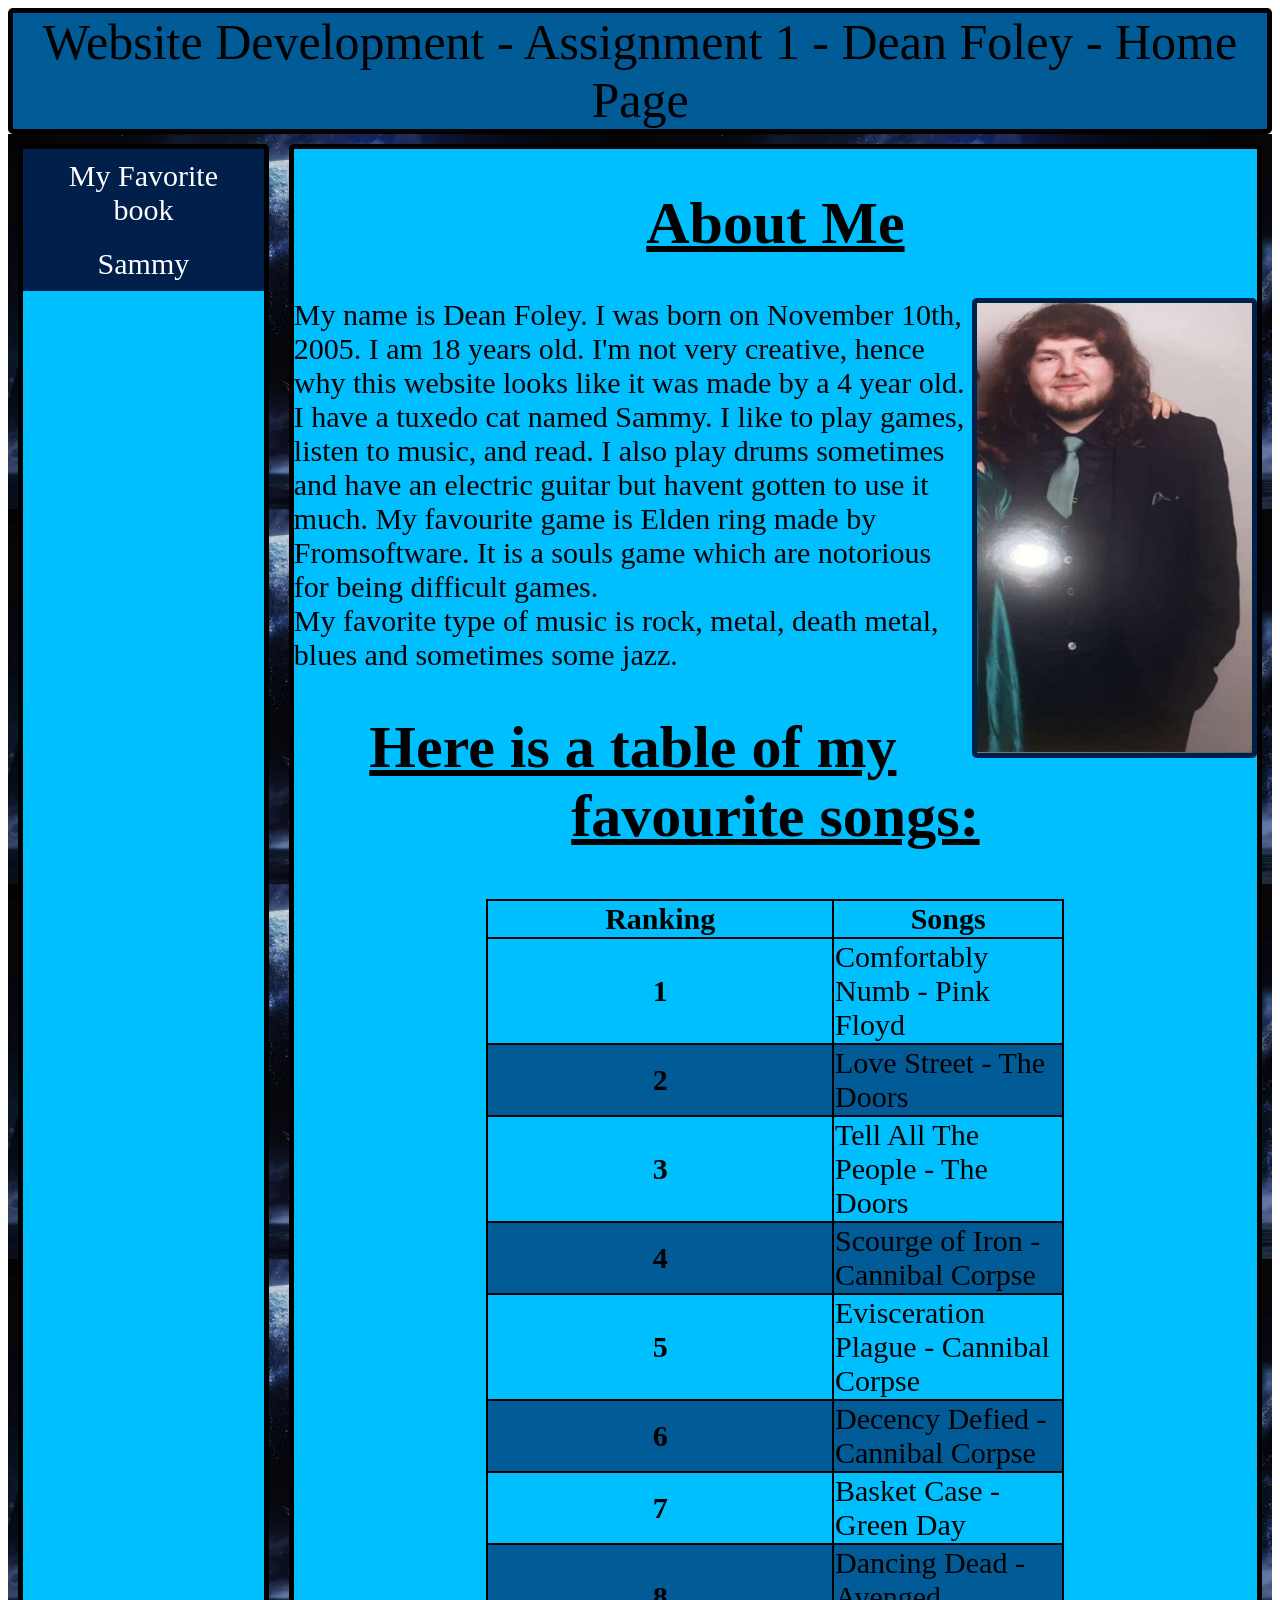
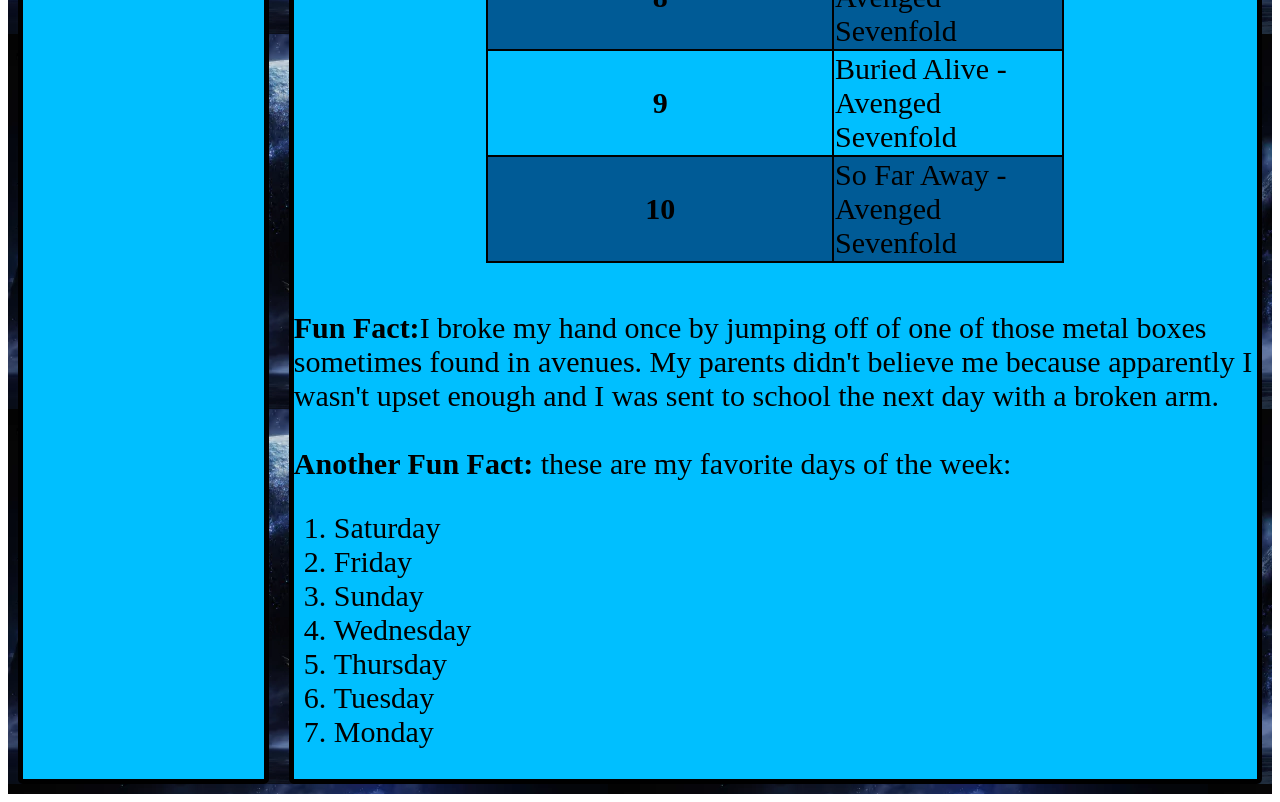
<file: index.html>
<!DOCTYPE html>
<html>
    
    <head>
        <meta charset="utf-8">
        <meta http-equiv="X-UA-Compatible" content="IE=edge">
        <title>Assignment 1</title>
        <meta name="description" content="-Assignment">
        <link rel="stylesheet" href="style.css">
    </head>
    
            
<header>
    Website Development - Assignment 1 - Dean Foley - Home Page 
</header>
    
    
    
<div class = "flex-container">
    <div class ="flex-item1">
    
    <a href = "Favorite%20Book.html">My Favorite book</a>
    <a href = "Sammy.html">Sammy</a>
    
    </div>
    
    <div class ="flex-item2">
        <h1><u>About Me</u></h1>
        <img src="me.png" alt= " me " style="float:right;width:275px;height:450px;">
        
        <body>
            My name is Dean Foley. I was born on November 10th, 2005. I am 18 years old. I'm not very creative, hence why this website looks like it was made by a 4 year old. I have a tuxedo cat named Sammy. I like to play games, listen to music, and read. I also play drums sometimes and have an electric guitar but havent gotten to use it much. My favourite game is Elden ring made by Fromsoftware. It is a souls game which are notorious for being difficult games. 
            
            <br>
            My favorite type of music is rock, metal, death metal, blues and sometimes some jazz.
            <h1><u>Here is a table of my favourite songs:</u></h1>
           
            
            
             <table>
    <thead>
      <tr>
        <th>Ranking</th>
        <th>Songs</th>

      </tr>
    </thead>
    <tbody>
      <tr>
        <th>1</th>
        <td>Comfortably Numb - Pink Floyd</td>
      </tr>
      <tr>
        <th>2</th>
        <td>Love Street - The Doors</td>

      </tr>
      <tr>
        <th>3</th>
        <td>Tell All The People - The Doors</td>

      </tr>
      <tr>
        <th>4</th>
        <td>Scourge of Iron - Cannibal Corpse</td>

      </tr>
      <tr>
        <th>5</th>
        <td>Evisceration Plague - Cannibal Corpse</td>

      </tr>
      <tr>
        <th>6</th>
        <td>Decency Defied - Cannibal Corpse</td>

      </tr>
      <tr>
        <th>7</th>
        <td>Basket Case - Green Day</td>

      </tr>
      <tr>
        <th>8</th>
        <td>Dancing Dead - Avenged Sevenfold</td>

      </tr>
      <tr>
        <th>9</th>
        <td>Buried Alive - Avenged Sevenfold</td>

      </tr>
      <tr>
        <th>10</th>
        <td>So Far Away - Avenged Sevenfold</td>
      </tr>
    </tbody>
    </table>	
        
        
            <b>Fun Fact:</b>I broke my hand once by jumping off of one of those metal boxes sometimes found in avenues. My parents didn't believe me because apparently I wasn't upset enough and I was sent to school the next day with a broken arm.
  
            <br>
            <br>
            <b>Another Fun Fact:</b> these are my favorite days of the week:
            
            <ol>
                <li>Saturday</li>
                <li>Friday</li>
                <li>Sunday</li>
                <li>Wednesday</li>
                <li>Thursday</li>
                <li>Tuesday</li>
                <li>Monday</li>
            </ol>
            
        </body>
    

    </div>
    
</div>

</html>
</file>
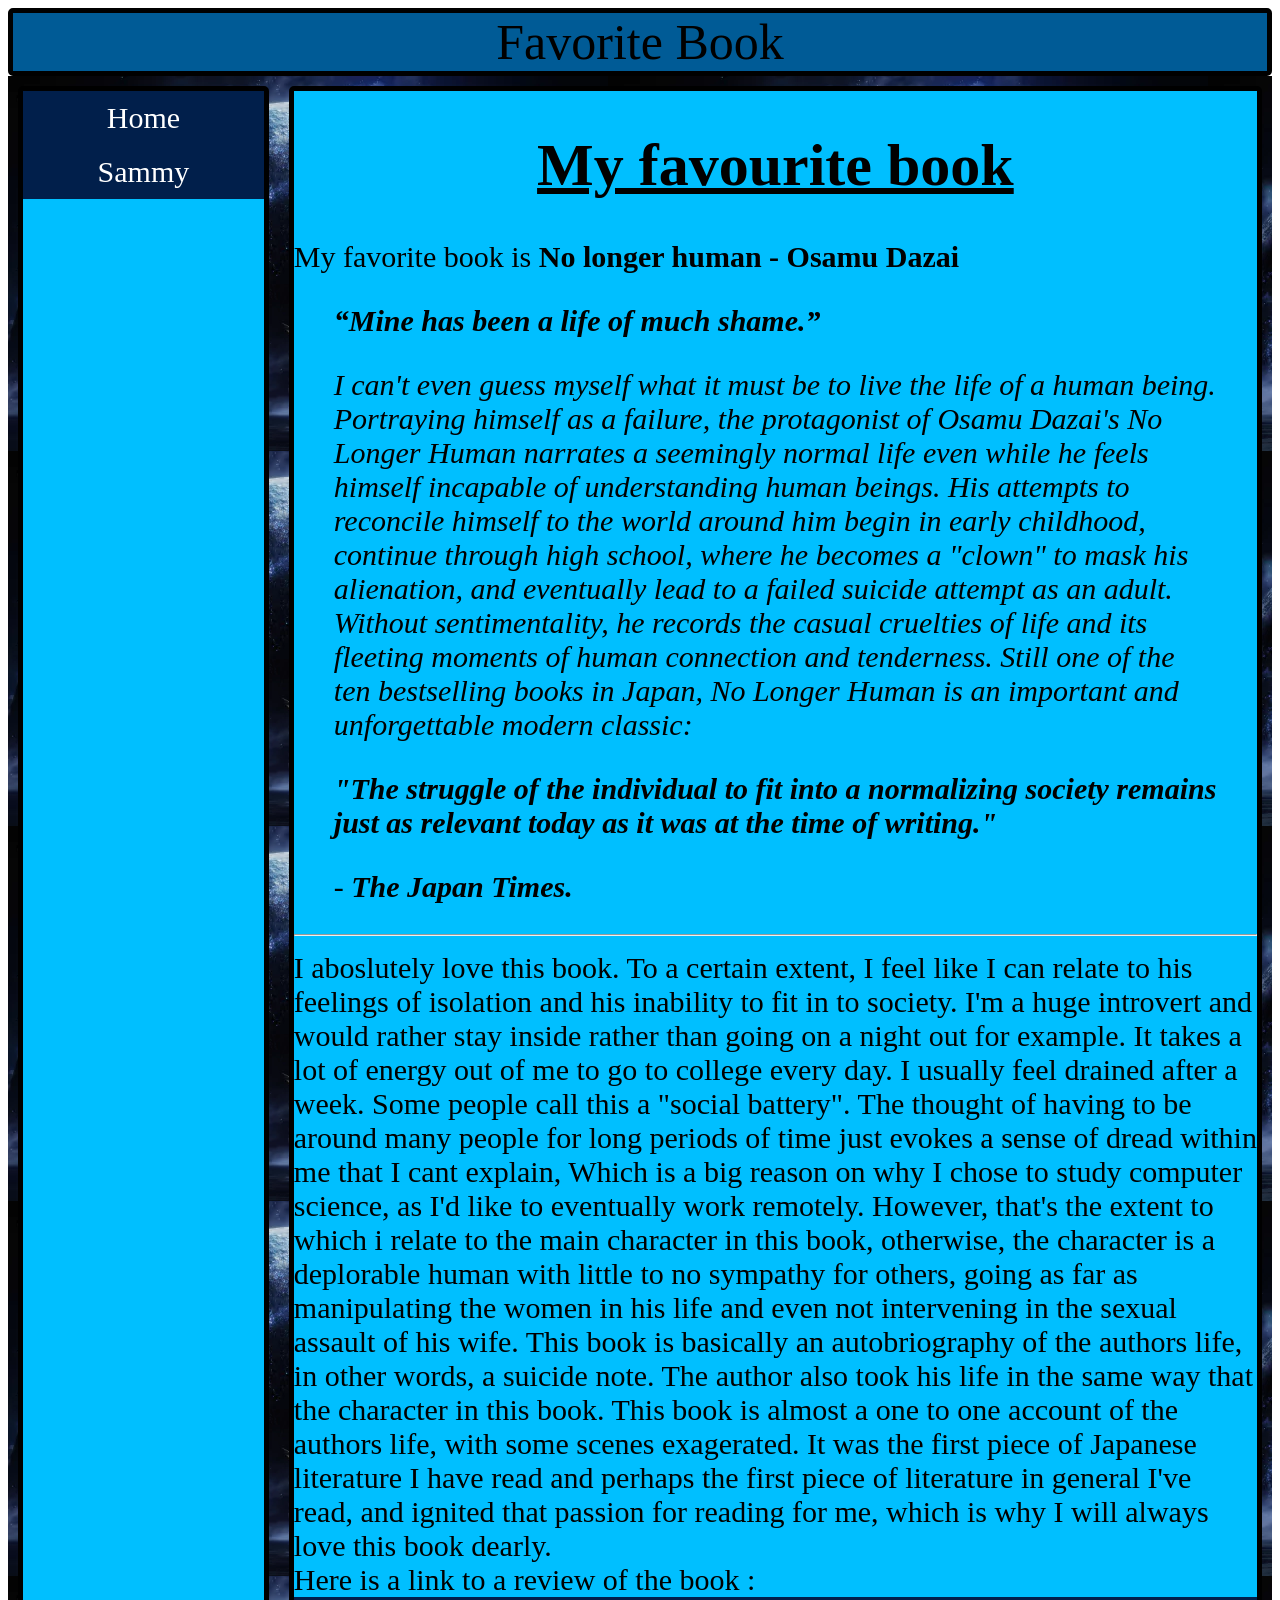
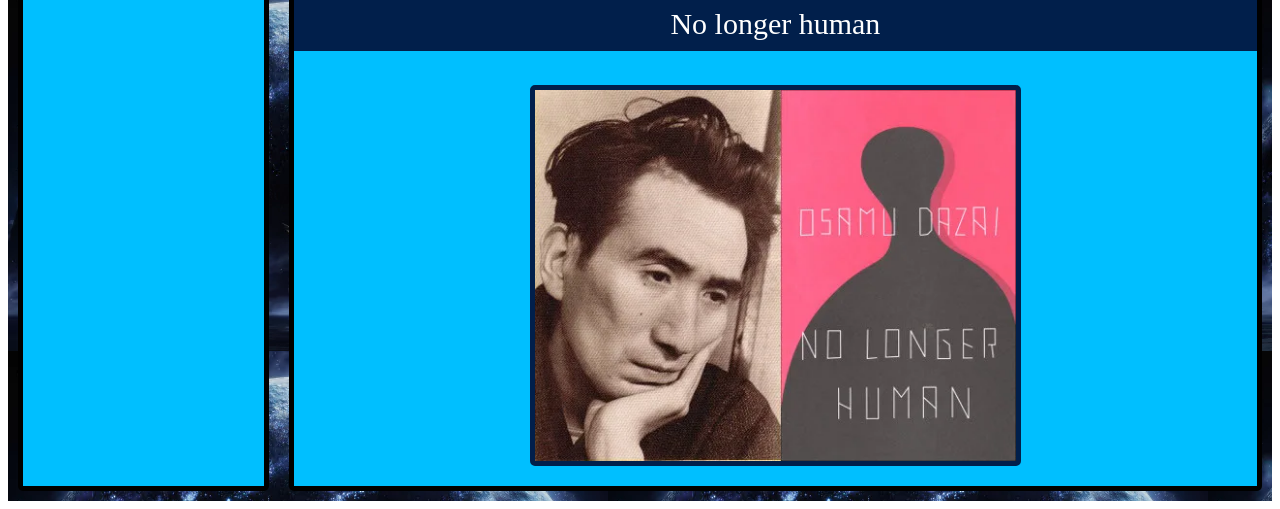
<file: favorite book.html>
<!DOCTYPE html>
<html>
    
    <head>
        <meta charset="utf-8">
        <meta http-equiv="X-UA-Compatible" content="IE=edge">
        <title>Assignment 1</title>
        <meta name="description" content="-Assignment">
        <link rel="stylesheet" href="style.css">
    </head>
    
            
<header>
    Favorite Book
</header>
    
    
    
<div class = "flex-container">
    <div class ="flex-item1">
    
    <a href = "index.html">Home</a>
    <a href = "Sammy.html">Sammy</a>
    
    </div>
    
    <div class ="flex-item2">
        <h1><u>My favourite book</u></h1>
        
        <body>
            My favorite book is<b> No longer human - Osamu Dazai </b>
            
           
            
            <blockquote><i><b><q>Mine has been a life of much shame.</q></b></i></blockquote>
                
            <blockquote><i>I can't even guess myself what it must be to live the life of a human being. Portraying himself as a failure, the protagonist of Osamu Dazai's No Longer Human narrates a seemingly normal life even while he feels himself incapable of understanding human beings. His attempts to reconcile himself to the world around him begin in early childhood, continue through high school, where he becomes a "clown" to mask his alienation, and eventually lead to a failed suicide attempt as an adult. Without sentimentality, he records the casual cruelties of life and its fleeting moments of human connection and tenderness. Still one of the ten bestselling books in Japan, No Longer Human is an important and unforgettable modern classic: </i></blockquote>
                
            <blockquote><i> <b>"The struggle of the individual to fit into a normalizing society remains just as relevant today as it was at the time of writing."</b></i></blockquote>
    
            <blockquote> - <b><i>The Japan Times.</i></b></blockquote>
        
        </body>
            
        <hr>
            
        <body>
            I aboslutely love this book. To a certain extent, I feel like I can relate to his feelings of isolation and his inability to fit in to society. I'm a huge introvert and would rather stay inside rather than going on a night out for example. It takes a lot of energy out of me to go to college every day. I usually feel drained after a week. Some people call this a "social battery". The thought of having to be around many people for long periods of time just evokes a sense of dread within me that I cant explain, Which is a big reason on why I chose to study computer science, as I'd like to eventually work remotely. However, that's the extent to which i relate to the main character in this book, otherwise, the character is a deplorable human with little to no sympathy for others, going as far as manipulating the women in his life and even not intervening in the sexual assault of his wife. This book is basically an autobriography of the authors life, in other words, a suicide note. The author also took his life in the same way that the character in this book. This book is almost a one to one account of the authors life, with some scenes exagerated. It was the first piece of Japanese literature I have read and perhaps the first piece of literature in general I've read, and ignited that passion for reading for me, which is why I will always love this book dearly.
            <br>
            Here is a link to a review of the book : <a href="https://www.youtube.com/watch?v=8TzH0ayIcdo&t=214s">No longer human</a>
                <br>
            
                <img src="no%20longer%20human.webp" id = "center">
            
        </body>
    

    </div>
    
</div>

</html>
</file>
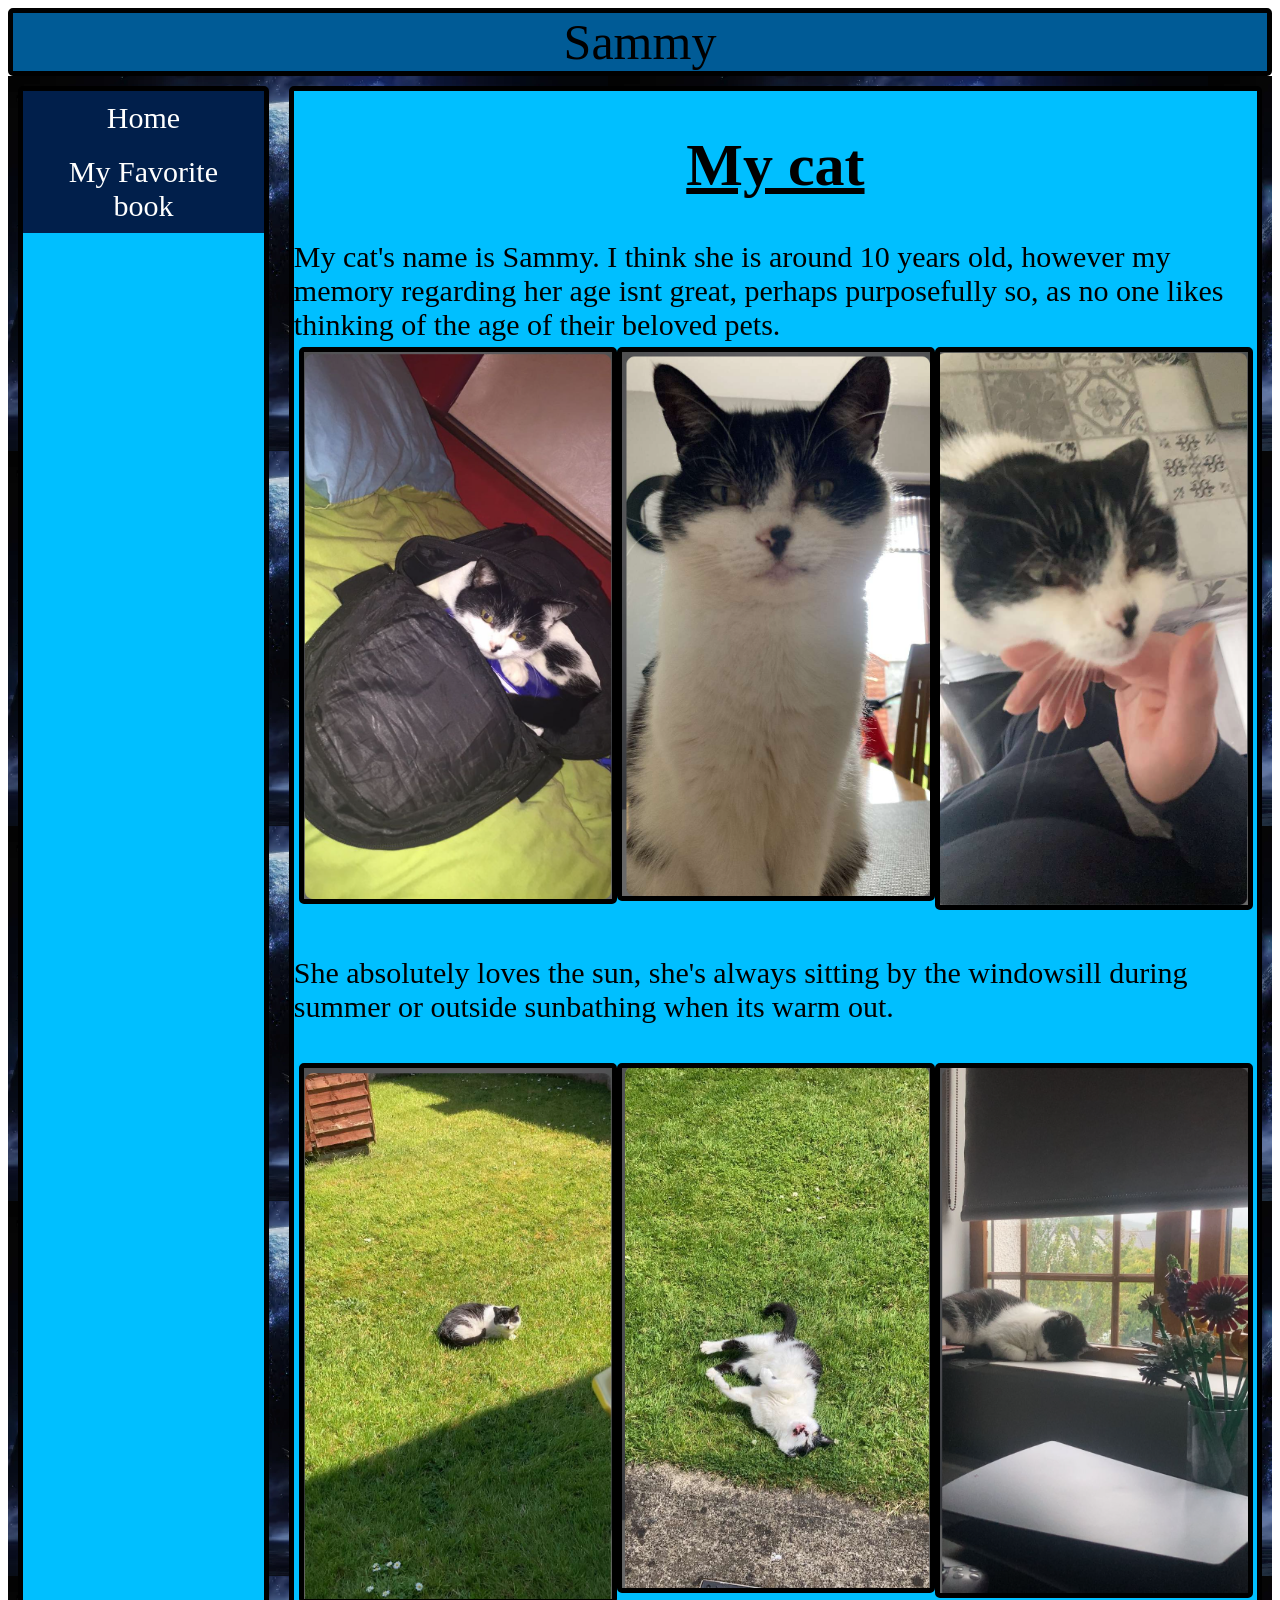
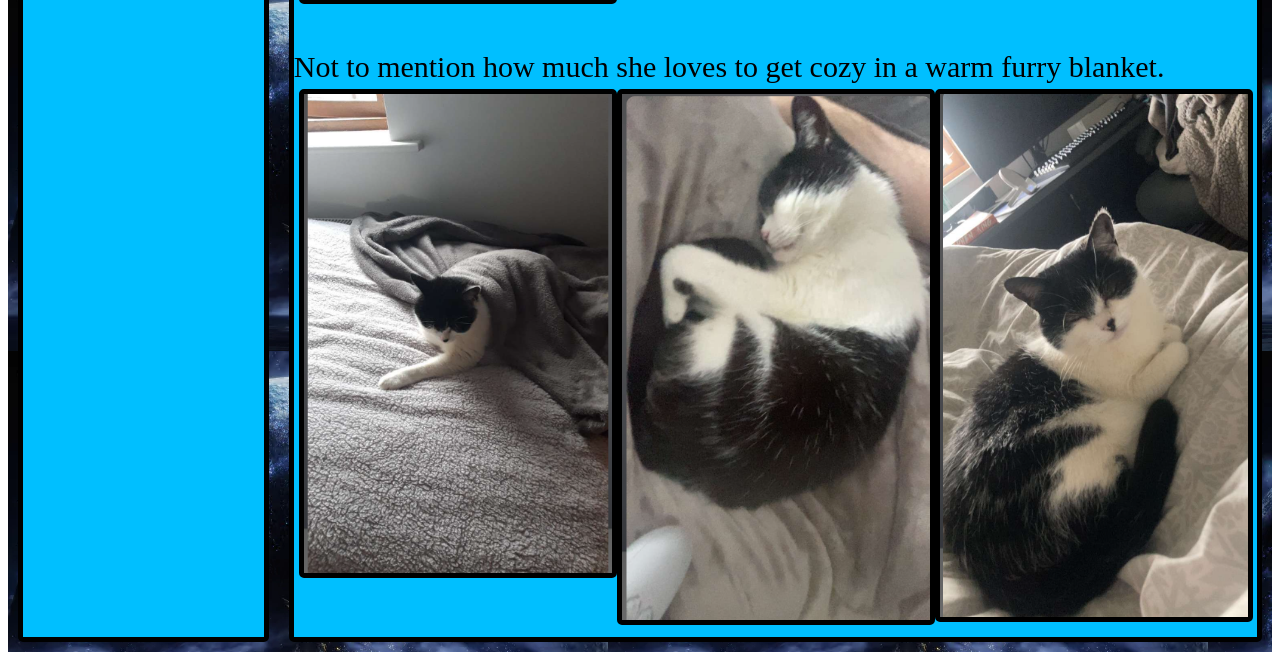
<file: sammy.html>
<!DOCTYPE html>
<html>
    
    <head>
        <meta charset="utf-8">
        <meta http-equiv="X-UA-Compatible" content="IE=edge">
        <title>Assignment 1</title>
        <meta name="description" content="-Assignment">
        <link rel="stylesheet" href="style.css">
    </head>
    
            
<header>
    Sammy
</header>
    
    
    
<div class = "flex-container">
    <div class ="flex-item1">
    
    <a href = "index.html">Home</a>
    <a href = "Favorite%20Book.html">My Favorite book</a>
    
    </div>
    
    <div class ="flex-item2">
        <h1><u>My cat</u></h1>
        
        <body>
            My cat's name is Sammy. I think she is around 10 years old, however my memory regarding her age isnt great, perhaps purposefully so, as no one likes thinking of the age of their beloved pets. 
        
        
        <div class="row">
  <div class="column">
    <img src="cat%201.png" alt="cat" style="width:100%">
  </div>
  <div class="column">
    <img src="cat%202.png" alt="cat" style="width:100%">
  </div>
  <div class="column">
    <img src="cat%203.png" alt="cat" style="width:100%">
  </div>
</div>
        
            
            <br>
            She absolutely loves the sun, she's always sitting by the windowsill during summer or outside sunbathing when its warm out.
            <br>
            <br>
        
<div class="row">
  <div class="column">
    <img src="cat%204.png" alt="cat" style="width:100%">
  </div>
  <div class="column">
    <img src="cat%205.png" alt="cat" style="width:100%">
  </div>
  <div class="column">
    <img src="cat%206.png" alt="cat" style="width:100%">
  </div>
</div>
            
           <br> 
            Not to mention how much she loves to get cozy in a warm furry blanket.
            <br>
            
            
            
<div class="row">
  <div class="column">
    <img src="cat%207.png" alt="cat" style="width:100%">
  </div>
  <div class="column">
    <img src="cat%208.png" alt="cat" style="width:100%">
  </div>
  <div class="column">
    <img src="cat%209.png" alt="cat" style="width:100%">
  </div>
</div>
            
        </body>
    
    
    
    </div>
   
        


    </div>
    

</html>
</file>
<file: style.css>
header{
  justify-content: center;
  background-color:#005b96;
  font-family: Verdana;
  font-size: 50px;
  text-align: center;
  color: #000000;
  border-style: solid;
  border-color: black;
  border-radius: 5px 5px 5px 5px;
  border-width: 5px;  
}


h1{
    text-align: center;
    font-family:Verdana;
}


.flex-container {
    display: flex;
    width: 100%;
    height:100%;
    background-image: url(ranni.webp);
    justify-content: center;
  

}


.flex-item1{
  background-color:deepskyblue;
  font-family: calibri;
  font-size: 30px;
  text-align: center;
  color: #000000;
  border-style: solid;
  border-color: black;
  border-radius: 5px 5px 5px 5px;
  border-width: 5px;  
  width: 300px;
  margin: 10px;
  flex-direction:row;
}

.flex-item2{
  background-color:deepskyblue;
  font-family: calibri;
  font-size: 30px;
  color: black;
  border-style: solid;
  border-color: black;
  border-radius: 5px 5px 5px 5px;
  border-width: 5px;  
  width: 1200px;
  height: 127%;
  margin: 10px;
  flex-direction:column;
  flex align-content: flex-start;
}


.flex-item3{
  background-color:deepskyblue;
  font-family: calibri;
  font-size: 30px;
  text-align: center;
  color: #000000;
  border-style: solid;
  border-color: black;
  border-radius: 5px 5px 5px 5px;
  border-width: 5px;  
  width: 300px;
  height: 100%;
  margin: 10px;
  flex-direction:row;
}

.flex-item4{
    background-color:deepskyblue;
  font-family: calibri;
  width: 100px;
  height: 100px;
    margin: 10px;
text-align: center;

}

hr{
    color: black;
}

a:link, a:visited {
  background-color: #011f4b;
  color: white;
  padding: 10px 20px;
  text-align: center;
  text-decoration:none;
  display:grid;
}


a:hover, a:active {
  background-color:#b3cde0 ;
}

.flex-container2 {
    color: black;
    height: 500px;
    width: 500px;
    flex-direction:row;
    justify-content:flex-start;
    
}

img{
     border-style: solid;
  border-color: black;
  border-radius: 5px 5px 5px 5px;
  border-width: 5px; 
}


.column {
  float: left;
  width: 32%;
  padding: 5px;
}

/* Clear floats after image containers */
.row::after {
  content: "";
  clear: both;
  display: table;
}

#center {
  display: block;
  margin-left: auto;
  margin-right: auto;
  width: 50%;
}

.flex-item2 > img{
  border-style: solid;
  border-color: #011f4b;
  border-radius: 5px 5px 5px 5px;
  border-width: 5px; 
    margin-bottom: 20px;
    
}

table, th, td{
	width: 60%;
	margin: 5% auto;
	border-collapse: collapse;
    border:solid black 2px;
}

tr:nth-of-type(2n){
    background-color: #005b96;
}
</file>
